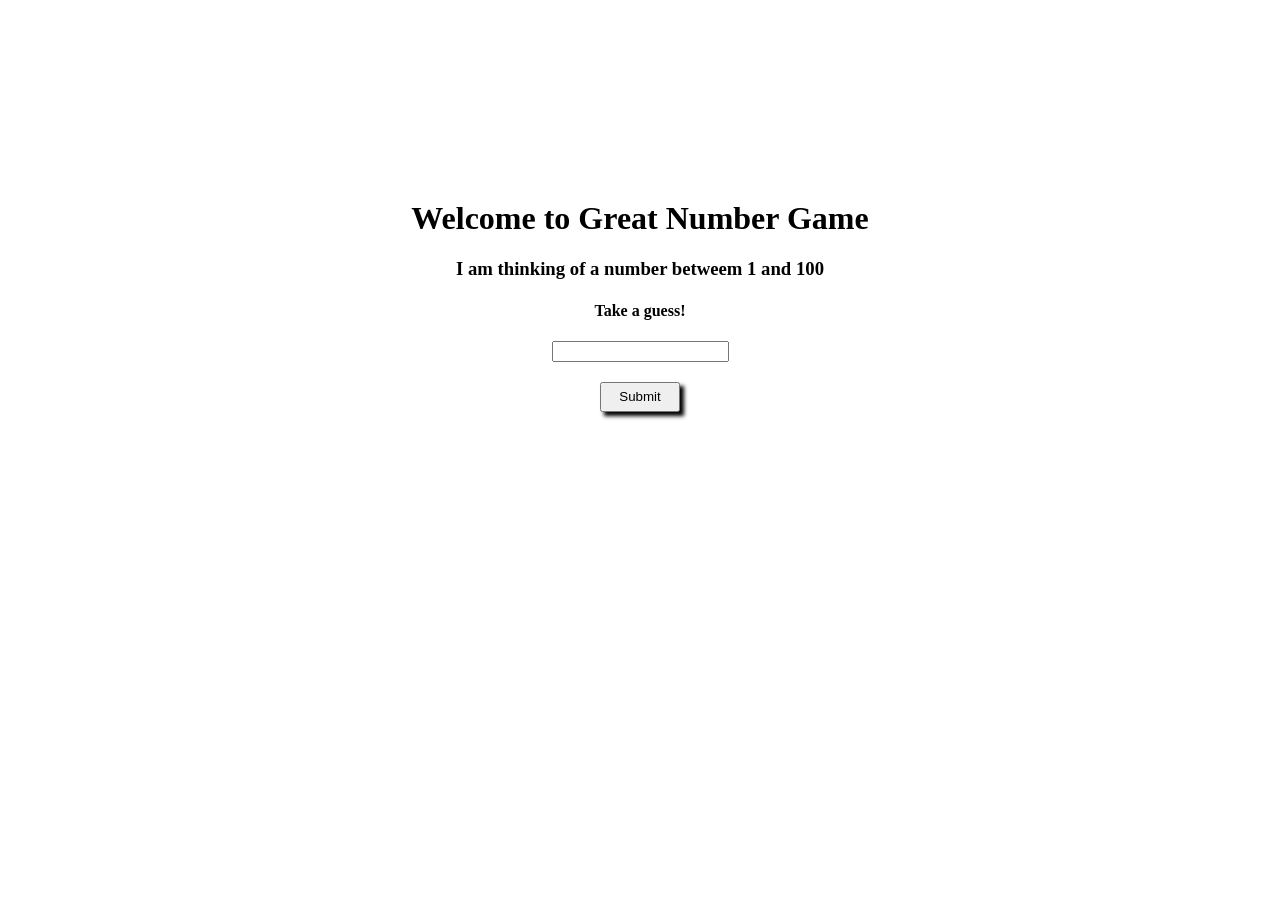
<file: templates/index.html>
<!DOCTYPE html>
<html lang="en">
<head>
    <meta charset="UTF-8">
    <meta http-equiv="X-UA-Compatible" content="IE=edge">
    <meta name="viewport" content="width=device-width, initial-scale=1.0">
    <title>Great Number Game</title>
   
    <style>
    .container{
    width: 1200px;
    margin:200px auto;
    text-align: center;
    }
    input[type='submit']{
        margin-top: 20px;
        width:80px;
        height: 30px;
        box-shadow: 4px 4px 4px;
    }
    </style>
</head>
<body>
    <div class="container">
        <h1>Welcome to Great Number Game</h1>
        <h3>I am thinking of a number betweem 1 and 100</h3>
        <h4>Take a guess!</h4>
        <form action="/showResult" method="post">
            <input type="text" name="inputNumber"><br>
            <input type="submit" name="submit">
        </form>
    </div>
</body>
</html>
</file>
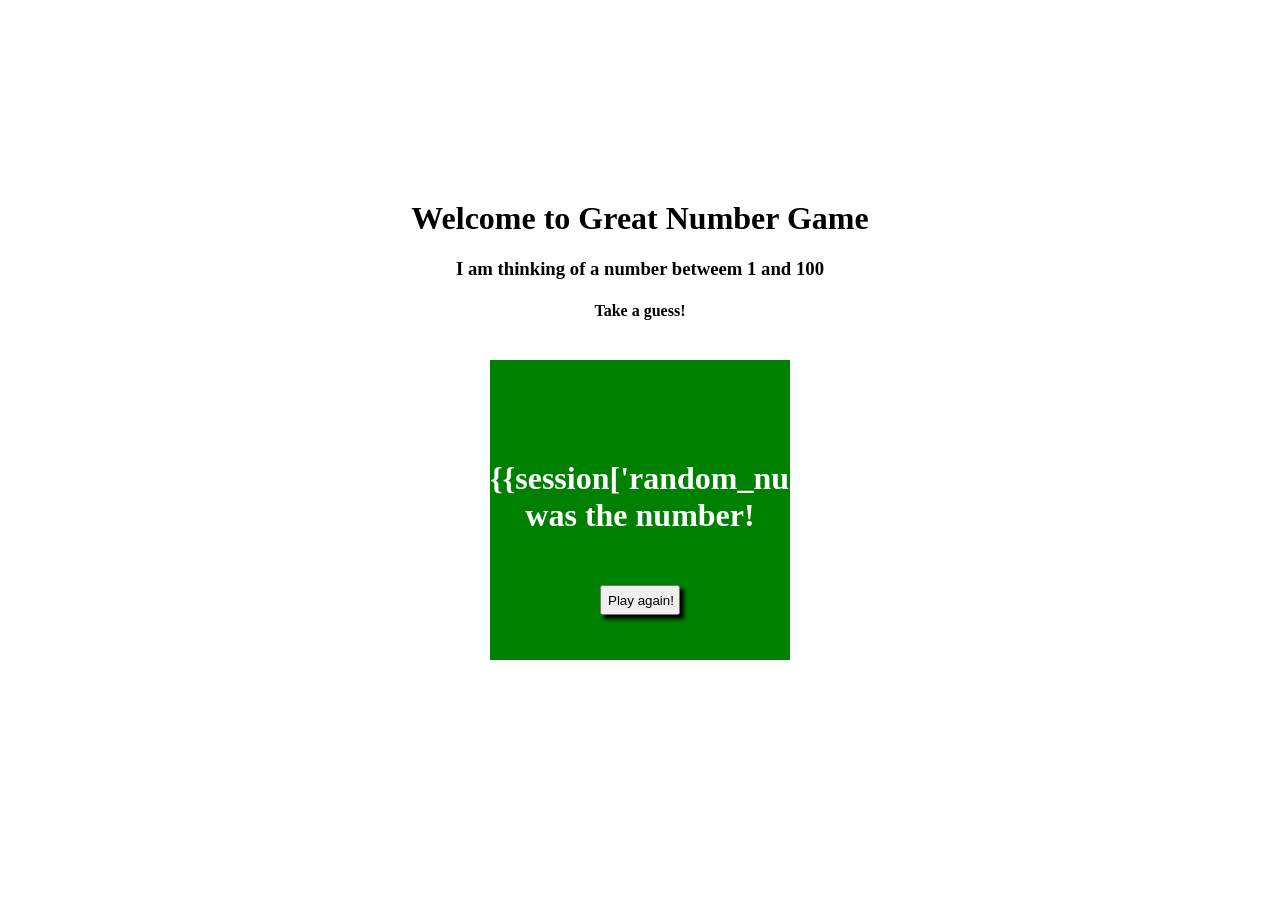
<file: templates/WinNumber.html>
<!DOCTYPE html>
<html lang="en">
<head>
    <meta charset="UTF-8">
    <meta http-equiv="X-UA-Compatible" content="IE=edge">
    <meta name="viewport" content="width=device-width, initial-scale=1.0">
    <title>Great Number Game</title>
   
    <style>
    .container{
    width: 1200px;
    margin:200px auto;
    text-align: center;
    }
    .hint{
            width:300px;
            height:300px;
            background-color: green;
            margin:40px auto 30px;
        }
    .hint h1{
            position: relative;
            top:100px;
            color:white;
        }
    input[type='submit']{
        margin-top: 130px;
        width:80px;
        height: 30px;
        box-shadow: 4px 4px 4px;
    }
    </style>
</head>
<body>
    <div class="container">
        <h1>Welcome to Great Number Game</h1>
        <h3>I am thinking of a number betweem 1 and 100</h3>
        <h4>Take a guess!</h4>
        <div class="hint">
            <h1>{{session['random_number']}} was the number!</h1>
            <form action="/" >
                <input type="submit" name="plagAgain" value="Play again!">
            </form>
        </div>

    </div>
</html>
</file>
